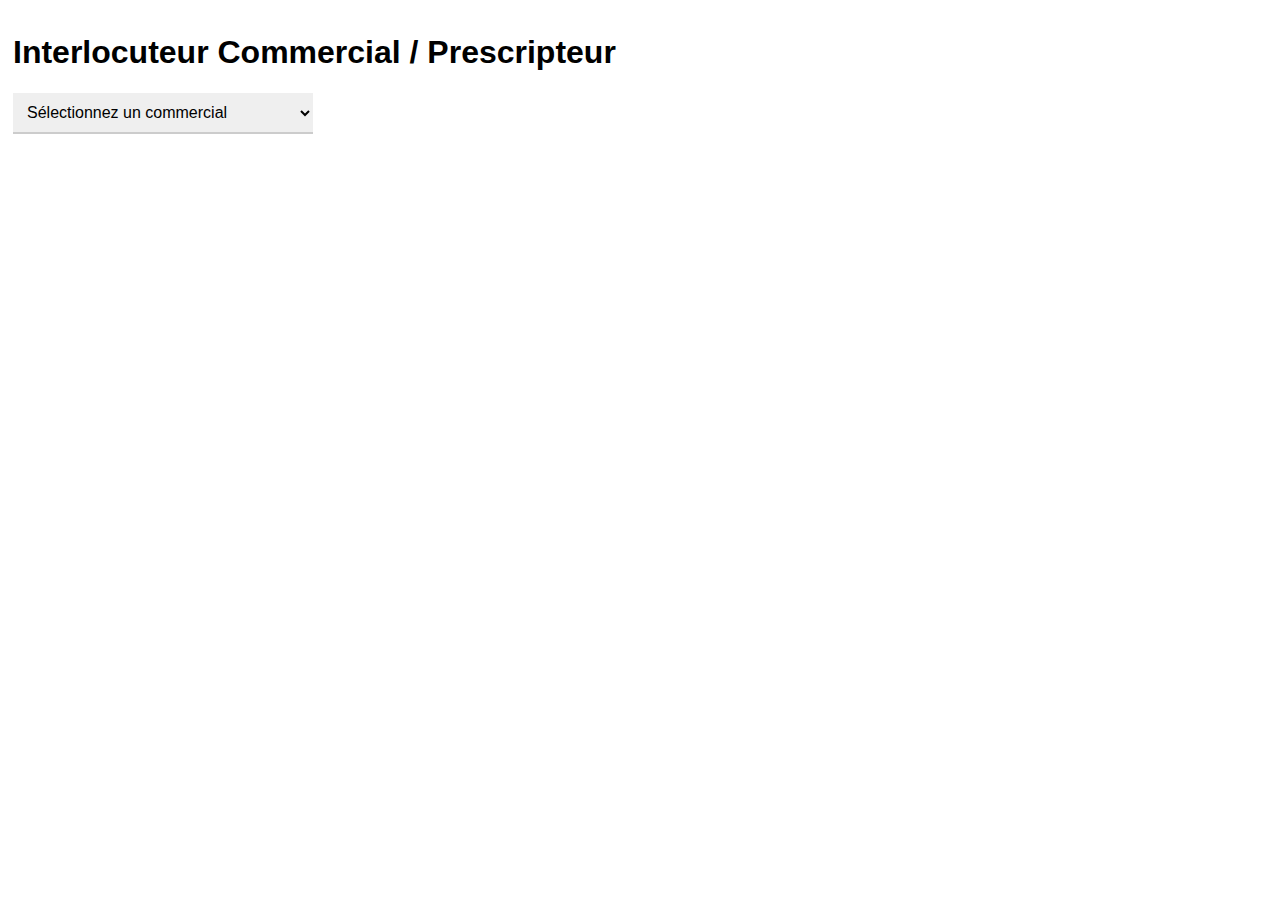
<file: index10.html>
<!DOCTYPE html>
<html lang="fr">
<head>
    <meta charset="UTF-8">
    <meta name="viewport" content="width=device-width, initial-scale=1.0">
    <style>
        body {
            font-family: Arial, sans-serif;
            padding: 5px;
            background-color: white;
        }

        /* Style pour aligner les éléments à gauche et retirer la bordure du menu déroulant */
        select {
            padding: 10px;
            font-size: 16px;
            border: none;
            border-bottom: 2px solid #ccc;
            outline: none;
            width: 100%;
            max-width: 300px;
            margin-bottom: 20px;
            text-align: left;
        }

        #info-commercial {
            font-size: 14px;
            font-weight: bold;
            text-align: left;
            max-width: auto;
        }

        /* Ajout d'espacement entre les lignes et utilisation de Flexbox */
        .info-ligne {
            margin-bottom: 10px;
            display: flex;
            flex-direction: row; /* Pour garder les éléments en ligne horizontale */
            align-items: center;
            white-space: nowrap; /* Empêche le retour à la ligne */
        }

        .label {
            margin-right: 10px;
            white-space: nowrap; /* Empêche le label d'aller à la ligne */
        }

        img {
            max-width: 100%;
            height: auto;
        }

    </style>
</head>
<body>

    <h1>Interlocuteur Commercial / Prescripteur</h1>

    <!-- Menu déroulant pour sélectionner un commercial -->
    <select id="menu-commerciaux" onchange="afficherInfoCommercial()">
        <option value="">Sélectionnez un commercial</option>
        <option value="john">John Doe</option>
        <option value="jane">Jane Smith</option>
        <option value="paul">Paul Dupont</option>
        <option value="anne">Anne Durand</option>
    </select>

    <!-- Section pour afficher les informations du commercial -->
    <div id="info-commercial"></div>

    <script>
        // Fonction pour afficher les informations du commercial sélectionné
        function afficherInfoCommercial() {
            const menu = document.getElementById('menu-commerciaux');
            const infoDiv = document.getElementById('info-commercial');

            // Récupérer la valeur sélectionnée
            const commercial = menu.value;

            // Stocker les informations des commerciaux
            const commerciaux = {
                "john": { "nom": "John Doe", "telephone": "06 12 34 56 78", "email": "john.doe@example.com" },
                "jane": { "nom": "Jane Smith", "telephone": "06 98 76 54 32", "email": "jane.smith@example.com" },
                "paul": { "nom": "Paul Dupont", "telephone": "06 22 33 44 55", "email": "paul.dupont@example.com" },
                "anne": { "nom": "Anne Durand", "telephone": "06 44 55 66 77", "email": "anne.durand@example.com" }
            };

            // Si un commercial est sélectionné, afficher son numéro de téléphone et son email
            if (commercial && commerciaux[commercial]) {
                const telephone = commerciaux[commercial].telephone;
                const email = commerciaux[commercial].email;

                // Affichage des informations avec espace entre les lignes et inline
                infoDiv.innerHTML = `
                    <div class="info-ligne"><span class="label">Téléphone:</span> <span>${telephone}</span></div>
                    <div class="info-ligne"><span class="label">Email:</span> <span>${email}</span></div>
                `;
            } else {
                // Sinon, effacer les informations affichées
                infoDiv.innerHTML = "";
            }
        }
    </script>

</body>
</html>
</file>
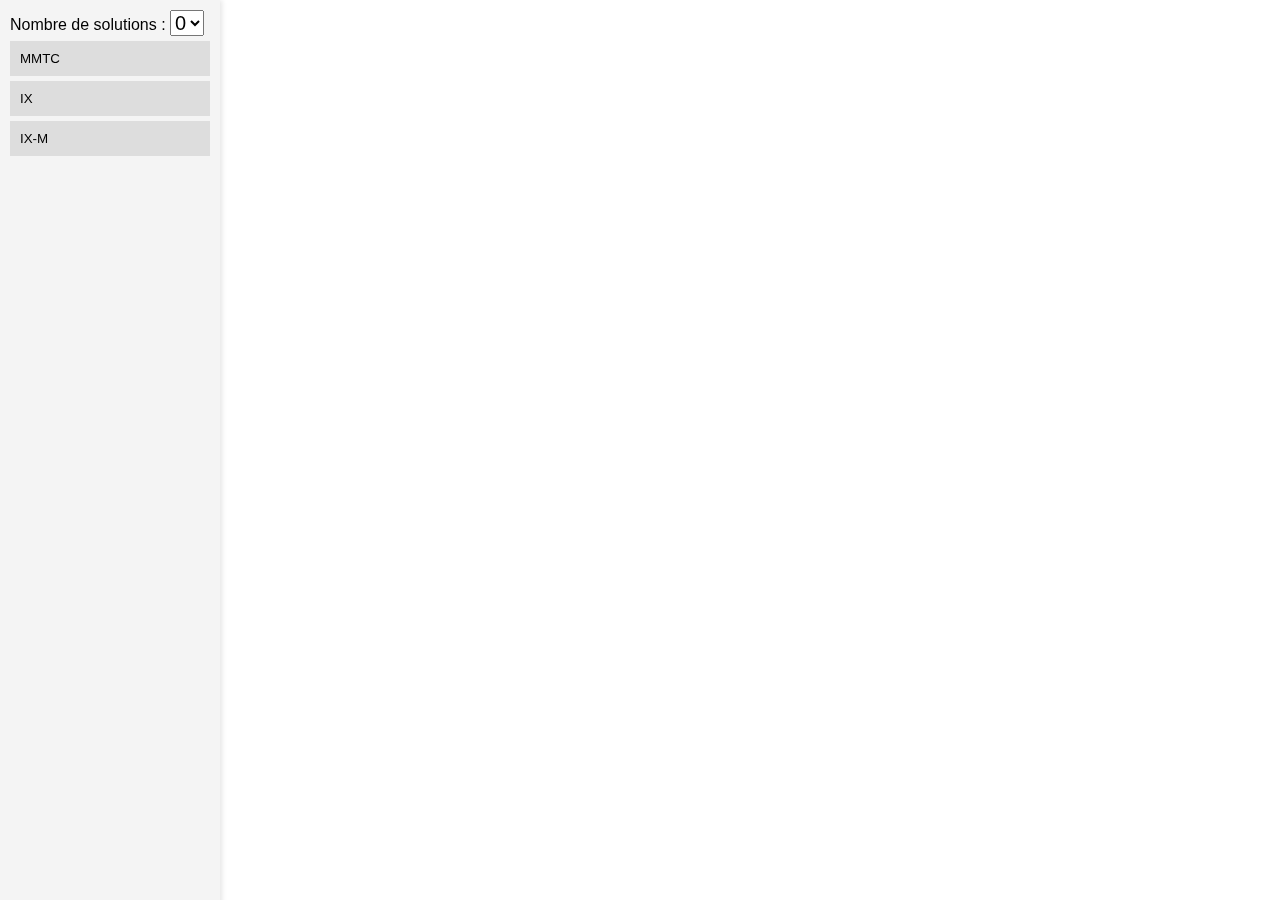
<file: index11.html>
<!DOCTYPE html>
<html lang="en">
<head>
    <meta charset="UTF-8">
    <meta name="viewport" content="width=device-width, initial-scale=1.0">
    <title>Menu avec Solutions et Groupes de Pages A4</title>
    <link rel="stylesheet" href="style11.css">
</head>
<body>
    <div class="container">
        <div class="menu">
            <label for="solutions-count">Nombre de solutions :</label>
            <select id="solutions-count" onchange="displaySolutions()">
                <option value="0">0</option>
                <option value="1">1</option>
                <option value="2">2</option>
                <option value="3">3</option>
            </select>

            <button class="menu-button" onclick="togglePages('MMTC')">MMTC</button>
            <button class="menu-button" onclick="togglePages('IX')">IX</button>
            <button class="menu-button" onclick="togglePages('IX-M')">IX-M</button>
        </div>
        <div class="content">
            <!-- Solutions Pages -->
            <div id="solution-1" class="page-group">Page Solution 1</div>
            <div id="solution-2" class="page-group">Page Solution 2</div>
            <div id="solution-3" class="page-group">Page Solution 3</div>

            <!-- Groups Pages -->
            <div id="MMTC" class="page-group">Contenu du groupe MMTC</div>
            <div id="IX" class="page-group">Contenu du groupe IX</div>
            <div id="IX-M" class="page-group">Contenu du groupe IX-M</div>
        </div>
    </div>

    <script src="script11.js"></script>
</body>
</html>
</file>
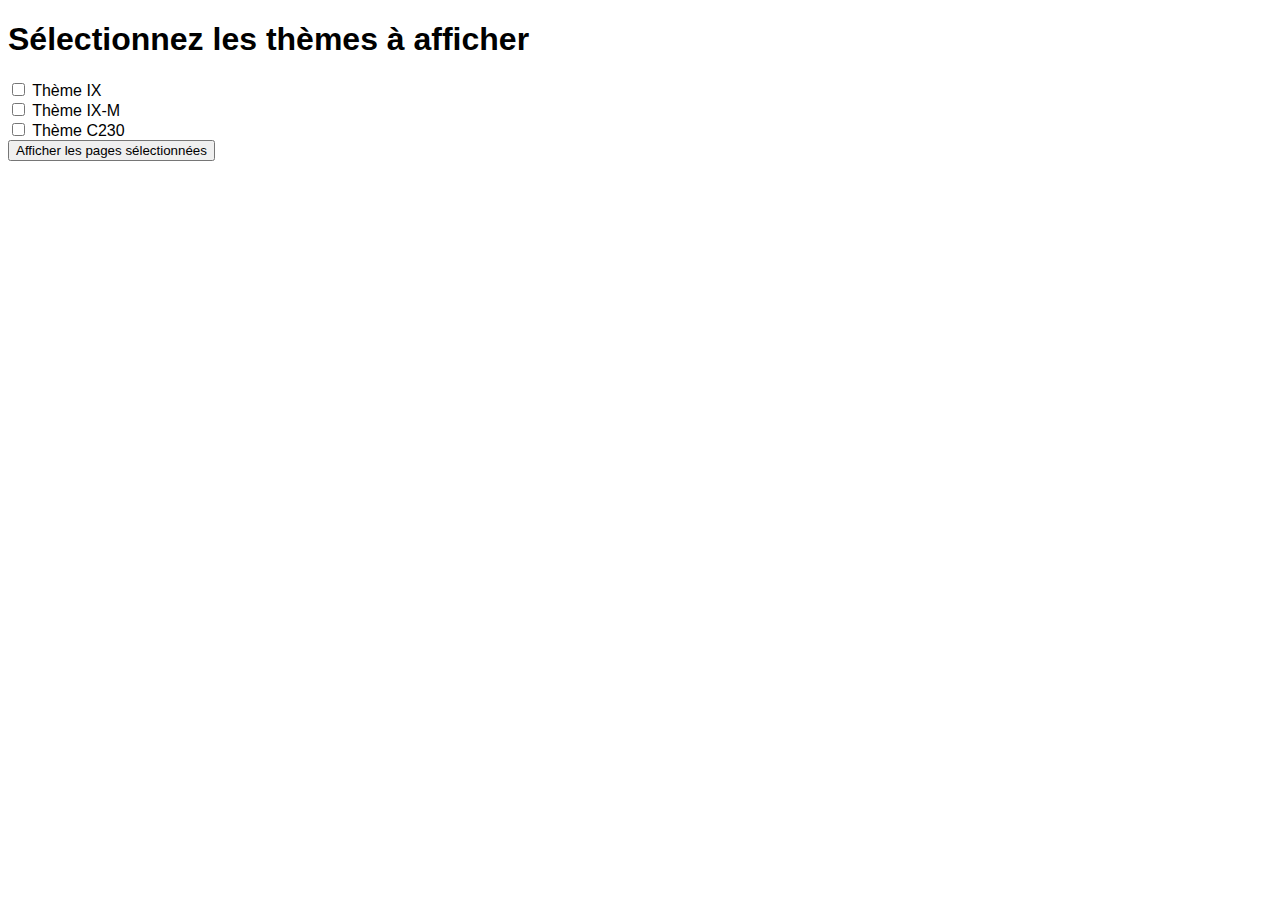
<file: index6.html>
<!DOCTYPE html>
<html lang="fr">
<head>
    <meta charset="UTF-8">
    <meta name="viewport" content="width=device-width, initial-scale=1.0">
    <title>Sélection des Pages par Thème</title>
    <style>
        body {
            font-family: Arial, sans-serif;
        }

        .hidden {
            display: none;
        }

        .page {
            margin-top: 20px;
            padding: 20px;
            border: 1px solid #ccc;
        }

        .theme-selection {
            margin-bottom: 20px;
        }
    </style>
</head>
<body>

    <h1>Sélectionnez les thèmes à afficher</h1>

    <div class="theme-selection">
        <label>
            <input type="checkbox" id="ix" name="theme" value="ix">
            Thème IX
        </label><br>
        
        <label>
            <input type="checkbox" id="ix-m" name="theme" value="ix-m">
            Thème IX-M
        </label><br>
        
        <label>
            <input type="checkbox" id="c230" name="theme" value="c230">
            Thème C230
        </label><br>

        <button onclick="afficherPages()">Afficher les pages sélectionnées</button>
    </div>

    <!-- Contenu des pages pour chaque thème -->
    <div id="pages-container">
        <!-- Pages du Thème IX -->
        <div id="theme-ix" class="page hidden">
            <h2>Pages Thème IX</h2>
            <p>Contenu de la page 1 du Thème IX.</p>
            <p>Contenu de la page 2 du Thème IX.</p>
            <p>Contenu de la page 3 du Thème IX.</p>
            <p>Contenu de la page 4 du Thème IX.</p>
            <p>Contenu de la page 5 du Thème IX.</p>
        </div>

        <!-- Pages du Thème IX-M -->
        <div id="theme-ix-m" class="page hidden">
            <h2>Pages Thème IX-M</h2>
            <p>Contenu de la page 1 du Thème IX-M.</p>
            <p>Contenu de la page 2 du Thème IX-M.</p>
            <p>Contenu de la page 3 du Thème IX-M.</p>
            <p>Contenu de la page 4 du Thème IX-M.</p>
            <p>Contenu de la page 5 du Thème IX-M.</p>
        </div>

        <!-- Pages du Thème C230 -->
        <div id="theme-c230" class="page hidden">
            <h2>Pages Thème C230</h2>
            <p>Contenu de la page 1 du Thème C230.</p>
            <p>Contenu de la page 2 du Thème C230.</p>
            <p>Contenu de la page 3 du Thème C230.</p>
            <p>Contenu de la page 4 du Thème C230.</p>
            <p>Contenu de la page 5 du Thème C230.</p>
        </div>
    </div>

    <script>
        // Fonction pour afficher les pages en fonction des thèmes sélectionnés
        function afficherPages() {
            // Masquer toutes les pages au départ
            document.getElementById('theme-ix').classList.add('hidden');
            document.getElementById('theme-ix-m').classList.add('hidden');
            document.getElementById('theme-c230').classList.add('hidden');
            
            // Vérifier quels thèmes sont sélectionnés et afficher les pages correspondantes
            if (document.getElementById('ix').checked) {
                document.getElementById('theme-ix').classList.remove('hidden');
            }
            if (document.getElementById('ix-m').checked) {
                document.getElementById('theme-ix-m').classList.remove('hidden');
            }
            if (document.getElementById('c230').checked) {
                document.getElementById('theme-c230').classList.remove('hidden');
            }
        }
    </script>

</body>
</html>
</file>
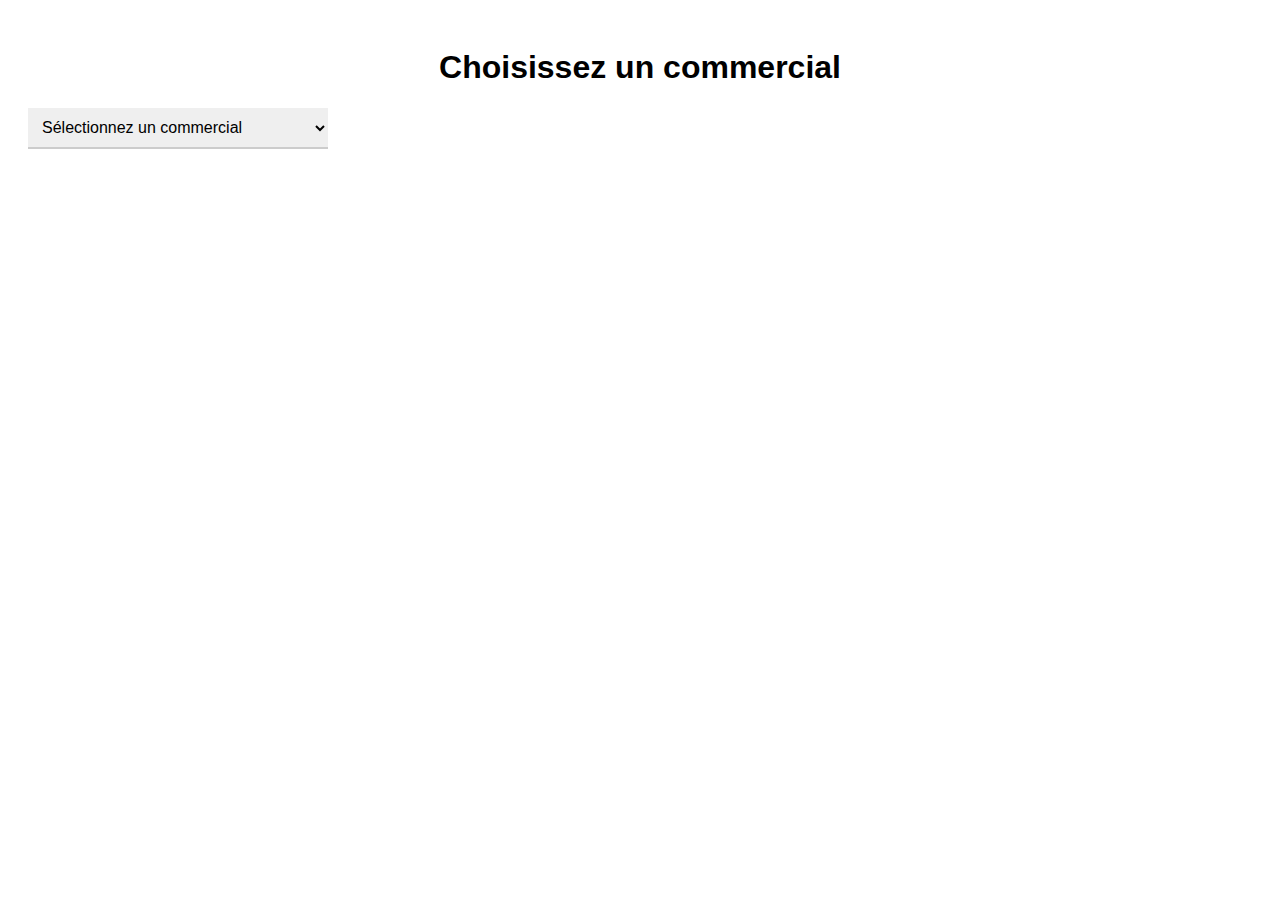
<file: index9.html>
<!DOCTYPE html>
<html lang="fr">
<head>
    <meta charset="UTF-8">
    <meta name="viewport" content="width=device-width, initial-scale=1.0">
    <title>Commerciaux et Contacts</title>
    <style>
        body {
            font-family: Arial, sans-serif;
            padding: 20px;
        }
        h1 {
            text-align: center;
        }
        /* Style pour aligner les éléments à gauche et retirer la bordure du menu déroulant */
        select {
            padding: 10px;
            font-size: 16px;
            border: none;
            border-bottom: 2px solid #ccc;
            outline: none;
            width: 100%;
            max-width: 300px;
            margin-bottom: 20px;
            text-align: left;
        }
        #info-commercial {
            font-size: 18px;
            font-weight: bold;
            text-align: left;
            max-width: 300px;
        }
        .label {
            font-weight: normal;
            color: #555;
        }
        /* Ajout d'espacement entre les lignes */
        .info-ligne {
            margin-bottom: 10px;
        }
    </style>
</head>
<body>

    <h1>Choisissez un commercial</h1>

    <!-- Menu déroulant pour sélectionner un commercial -->
    <select id="menu-commerciaux" onchange="afficherInfoCommercial()">
        <option value="">Sélectionnez un commercial</option>
        <option value="john">John Doe</option>
        <option value="jane">Jane Smith</option>
        <option value="paul">Paul Dupont</option>
        <option value="anne">Anne Durand</option>
    </select>

    <!-- Section pour afficher les informations du commercial -->
    <div id="info-commercial">
        <!-- Les informations s'afficheront ici -->
    </div>

    <script>
        // Fonction pour afficher les informations du commercial sélectionné
        function afficherInfoCommercial() {
            const menu = document.getElementById('menu-commerciaux');
            const infoDiv = document.getElementById('info-commercial');

            // Récupérer la valeur sélectionnée
            const commercial = menu.value;

            // Stocker les informations des commerciaux
            const commerciaux = {
                "john": { "nom": "John Doe", "telephone": "06 12 34 56 78", "email": "john.doe@example.com" },
                "jane": { "nom": "Jane Smith", "telephone": "06 98 76 54 32", "email": "jane.smith@example.com" },
                "paul": { "nom": "Paul Dupont", "telephone": "06 22 33 44 55", "email": "paul.dupont@example.com" },
                "anne": { "nom": "Anne Durand", "telephone": "06 44 55 66 77", "email": "anne.durand@example.com" }
            };

            // Si un commercial est sélectionné, afficher son numéro de téléphone et son email
            if (commercial && commerciaux[commercial]) {
                const telephone = commerciaux[commercial].telephone;
                const email = commerciaux[commercial].email;

                // Affichage des informations avec espace entre les lignes
                infoDiv.innerHTML = `
                    <div class="info-ligne"><span class="label">Téléphone:</span> ${telephone}</div>
                    <div class="info-ligne"><span class="label">Email:</span> ${email}</div>
                `;
            } else {
                // Sinon, effacer les informations affichées
                infoDiv.innerHTML = "";
            }
        }
    </script>

</body>
</html>
</file>
<file: style11.css>
body {
    font-family: Arial, sans-serif;
    margin: 0;
    padding: 0;
    
}

.container {
    display: flex;
    height: 100vh;
}


/* CSS du menu*/
.menu {
    background-color: #f4f4f4;
    padding: 10px;
    width: 200px;
    position: fixed; /* Fixer le menu en position */
    top: 0;          /* Positionner le menu en haut de la page */
    left: 0;         /* Positionner le menu à gauche de la page */
    height: 100vh;   /* Faire en sorte que le menu prenne toute la hauteur de la page */
    overflow-y: auto; /* Permettre de défiler dans le menu si son contenu est trop grand */
    box-shadow: 2px 0 5px rgba(0,0,0,0.1); /* Optionnel : Ajouter une légère ombre */
}

#solutions-count {
    font-size: 20px;
}


.menu-button {
    display: block;
    width: 100%;
    padding: 10px;
    margin: 5px 0;
    background-color: #ddd;
    border: none;
    cursor: pointer;
    text-align: left;
}

.menu-button.active {
    background-color: #00bfff;
    color: white;
}


/*Caracéristiques des pages */

/*Conteneur ensemble des pages*/
.content {
    flex: 1;
    padding: 20px;
}

.page {
    width: 21cm;
    min-height: 29.7cm;
    margin: 0px auto;
    padding: 20px;
    border: 1px solid #ccc;
    box-sizing: border-box;
    background-color: white;
    page-break-after: always; 

} 

.page-group {
    display: none;
    width: 21cm;
    min-height: 29.7cm;
    margin: 0 auto;
    padding: px;
    /* border: 1px solid #ccc; */
    box-sizing: border-box;
    background-color: white;
}

.page-group.active {
    display: block;
}







/*CSS pour la page de garde*/

#bandeau_DD_Eurevia {
    width:100%;
}

.grand-caractere {
    font-size: 24px;
    padding: 10px;  
    width: 100%;     
    box-sizing: border-box; 
    display: block;
    margin: 0,auto;
}

.info {
    display: flex;
    justify-content: space-between;
    margin-bottom: 0px;
    height: 180px;
}

#Entreprise {
    height: 30px;
    font-size: 20px;
    width: 250px;
    border: 1px solid lightgray; 

}

#Opportunite{
            
    margin-bottom: 10px; 
    display: block; 
    border: 1px solid lightgray; 
    height: 20px;
}

#Etude {
    border: 1px solid lightgray;
    height: 20px;
    display: block; 
}

#date-selection {
    border: none;
    font-size: 18px;
}

#pic-entreprise {
    margin-top: 10px;
  
}

/* footer {
   
   position: sticky;
   bottom: 0;

} */



/*CSS Sommaire*/
#sommaire  {
    font-size: 20px;
}


#sommaire  h1 {
    font-size: 40px;
    text-align: center;
    
}



/*Etat des Lieux et hypothèses du dossier*/
#commentaire {
    width: 700px;
    height: 250px;
    padding: 10px;
    font-size: 16px;
    border: 1px solid #ccc;
    border-radius: 4px;
    resize: vertical; /* Permet de redimensionner uniquement verticalement */

}

/*Selection des solutions*/
#solutions {
    font-weight: bold ;   
}

/*Selection des Synoptique*/
#selection1 {
    font-weight: bold;
}




/*Affichage des schéma*/
.schema {
    transform: rotate(90deg);
    /* Optionnel: Ajuster la taille si nécessaire */
    width: 100%;
    height: auto;
}

.image-container img {
    width: 100%;
    height: 100%;
    object-fit: contain;
    transform: rotate(90deg) translateX(250px); 
    transform-origin: center; 
}

/* .image-container {
    width: 19cm; ;
    height: 29cm; 
    display: flex;
    justify-content: center;
    align-items: center;
    border: 1px solid #ccc;
    margin-top: 0px;
    overflow: hidden;
} */


#Annexe  {
   display: flex;
   justify-content: center;
   align-items: center;
}

#title_annexe {
     font-size: 100px;
    
}




/* Cacher le menu et ajuster la mise en page lors de l'impression */

@media print {
    .menu {
        display: none;       
    }

    .page {            
            border: none;
    }
     

    .container {
        display: block;
    }

    .page-group {
        page-break-after: always;
    }

     @page {
        margin: 0;
    }

    body {
        margin: 0;
        padding: 0;
    }

    .page-group:last-of-type {
        page-break-after: auto;
    } 
    /* .print-footer {
        position: fixed;
        bottom: 0;
        width: 100%;
    } */

    /* Empêche que le footer se répète sur les pages suivantes */
    .print-footer img {
        page-break-before: avoid;
        page-break-after: always;   
    }
}
</file>
